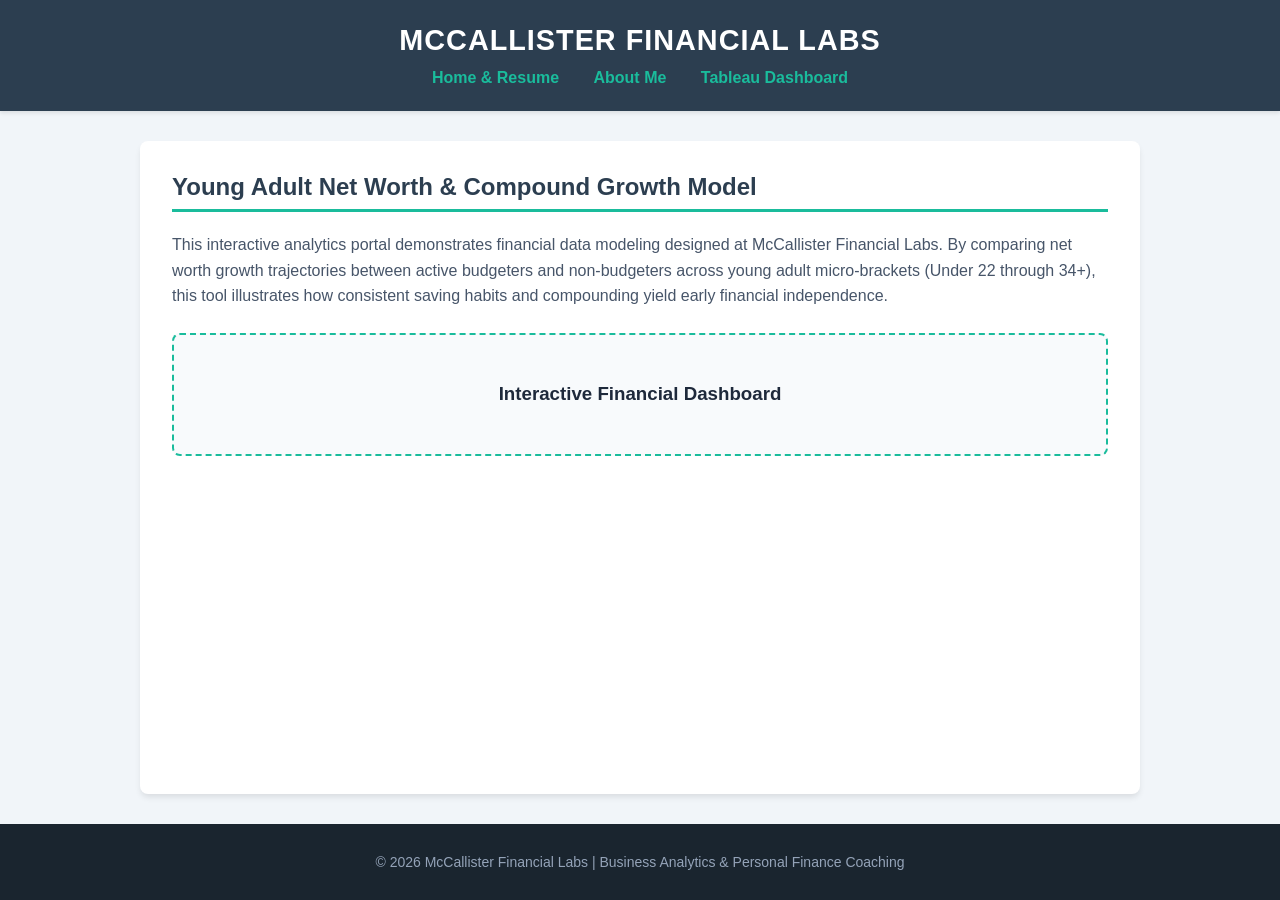
<file: home/html/tableau.html>
<!DOCTYPE html>
<html lang="en">
<head>
    <meta charset="UTF-8">
    <meta name="viewport" content="width=device-width, initial-scale=1.0">
    <title>McCallister Financial Labs - Tableau Analytics</title>
    <!-- Custom Non-Bootstrap Stylesheet strictly for Tableau Rubric Requirements -->
    <link rel="stylesheet" href="../styles/custom-tableau.css">
    <link rel="icon" type="image/x-icon" href="../favicon.ico">
</head>
<body>

    <!-- 1. Header Div Container -->
    <div class="tableau-header">
        <h1>McCallister Financial Labs</h1>
        <nav>
            <a href="../index.html">Home & Resume</a>
            <a href="aboutme.html">About Me</a>
            <a href="tableau.html" class="active">Tableau Dashboard</a>
        </nav>
    </div>

    <!-- 2. Main Content Div Container -->
    <div class="tableau-main">
        <h2>Young Adult Net Worth & Compound Growth Model</h2>
        <p>This interactive analytics portal demonstrates financial data modeling designed at McCallister Financial Labs. By comparing net worth growth trajectories between active budgeters and non-budgeters across young adult micro-brackets (Under 22 through 34+), this tool illustrates how consistent saving habits and compounding yield early financial independence.</p>

        <!-- Tableau Public Embedded Dashboard Container -->
        <div class="dashboard-container">
            <h3>Interactive Financial Dashboard</h3>
            
            <div class='tableauPlaceholder' id='viz1786145854412' style='position: relative'>
                <noscript>
                    <a href='#'>
                        <img alt='McCallister Financial Labs - Young Adult Financial Modeling ' src='https://public.tableau.com/static/images/Mc/McCalllisterFinancialLabsModeling/Dashboard1/1_rss.png' style='border: none' />
                    </a>
                </noscript>
                <object class='tableauViz' style='display:none;'>
                    <param name='host_url' value='https%3A%2F%2Fpublic.tableau.com%2F' />
                    <param name='embed_code_version' value='3' />
                    <param name='site_root' value='' />
                    <param name='name' value='McCalllisterFinancialLabsModeling/Dashboard1' />
                    <param name='tabs' value='no' />
                    <param name='toolbar' value='yes' />
                    <param name='static_image' value='https://public.tableau.com/static/images/Mc/McCalllisterFinancialLabsModeling/Dashboard1/1.png' />
                    <param name='animate_transition' value='yes' />
                    <param name='display_static_image' value='yes' />
                    <param name='display_spinner' value='yes' />
                    <param name='display_overlay' value='yes' />
                    <param name='display_count' value='yes' />
                    <param name='language' value='en-US' />
                    <param name='filter' value='publish=yes' />
                </object>
            </div>
            <script type='text/javascript'>
                var divElement = document.getElementById('viz1786145854412');
                var vizElement = divElement.getElementsByTagName('object')[0];
                if ( divElement.offsetWidth > 800 ) { 
                    vizElement.style.width='100%';
                    vizElement.style.height=(divElement.offsetWidth*0.75)+'px';
                } else if ( divElement.offsetWidth > 500 ) { 
                    vizElement.style.width='100%';
                    vizElement.style.height=(divElement.offsetWidth*0.75)+'px';
                } else { 
                    vizElement.style.width='100%';
                    vizElement.style.height='1127px';
                }
                var scriptElement = document.createElement('script');
                scriptElement.src = 'https://public.tableau.com/javascripts/api/viz_v1.js';
                vizElement.parentNode.insertBefore(scriptElement, vizElement);
            </script>
        </div>
    </div>

    <!-- 3. Footer Div Container -->
    <div class="tableau-footer">
        <p>&copy; 2026 McCallister Financial Labs | Business Analytics & Personal Finance Coaching</p>
    </div>

</body>
</html>
</file>
<file: home/styles/custom-tableau.css>
/* Custom Standalone Layout for Tableau Dashboard Page */

body {
    margin: 0;
    padding: 0;
    font-family: -apple-system, BlinkMacSystemFont, "Segoe UI", Roboto, Helvetica, Arial, sans-serif;
    background-color: #f1f5f9;
    color: #1e293b;
    display: flex;
    flex-direction: column;
    min-height: 100vh;
}

/* Header Div - Matching Dark Navy Theme */
.tableau-header {
    width: 100%;
    background-color: #2c3e50;
    padding: 24px 0;
    text-align: center;
    box-shadow: 0 2px 4px rgba(0, 0, 0, 0.1);
}

.tableau-header h1 {
    color: #ffffff;
    margin: 0 0 12px 0;
    font-size: 1.8rem;
    text-transform: uppercase;
    letter-spacing: 1px;
}

.tableau-header nav a {
    color: #1abc9c;
    text-decoration: none;
    margin: 0 15px;
    font-weight: 600;
    font-size: 1rem;
}

.tableau-header nav a:hover {
    color: #ffffff;
    text-decoration: underline;
}

/* Main Content Div */
.tableau-main {
    flex: 1;
    width: 90%;
    max-width: 1000px;
    margin: 30px auto;
    background-color: #ffffff;
    padding: 32px;
    border-radius: 8px;
    box-shadow: 0 4px 6px -1px rgba(0, 0, 0, 0.1);
    box-sizing: border-box;
}

.tableau-main h2 {
    color: #2c3e50;
    margin-top: 0;
    border-bottom: 3px solid #1abc9c;
    padding-bottom: 8px;
}

.tableau-main p {
    line-height: 1.6;
    color: #475569;
}

.dashboard-container {
    margin-top: 24px;
    padding: 30px 20px;
    background-color: #f8fafc;
    border: 2px dashed #1abc9c;
    border-radius: 8px;
    text-align: center;
}

/* Footer Div */
.tableau-footer {
    width: 100%;
    background-color: #1a252f;
    color: #94a3b8;
    text-align: center;
    padding: 16px 0;
    font-size: 0.875rem;
}
</file>
